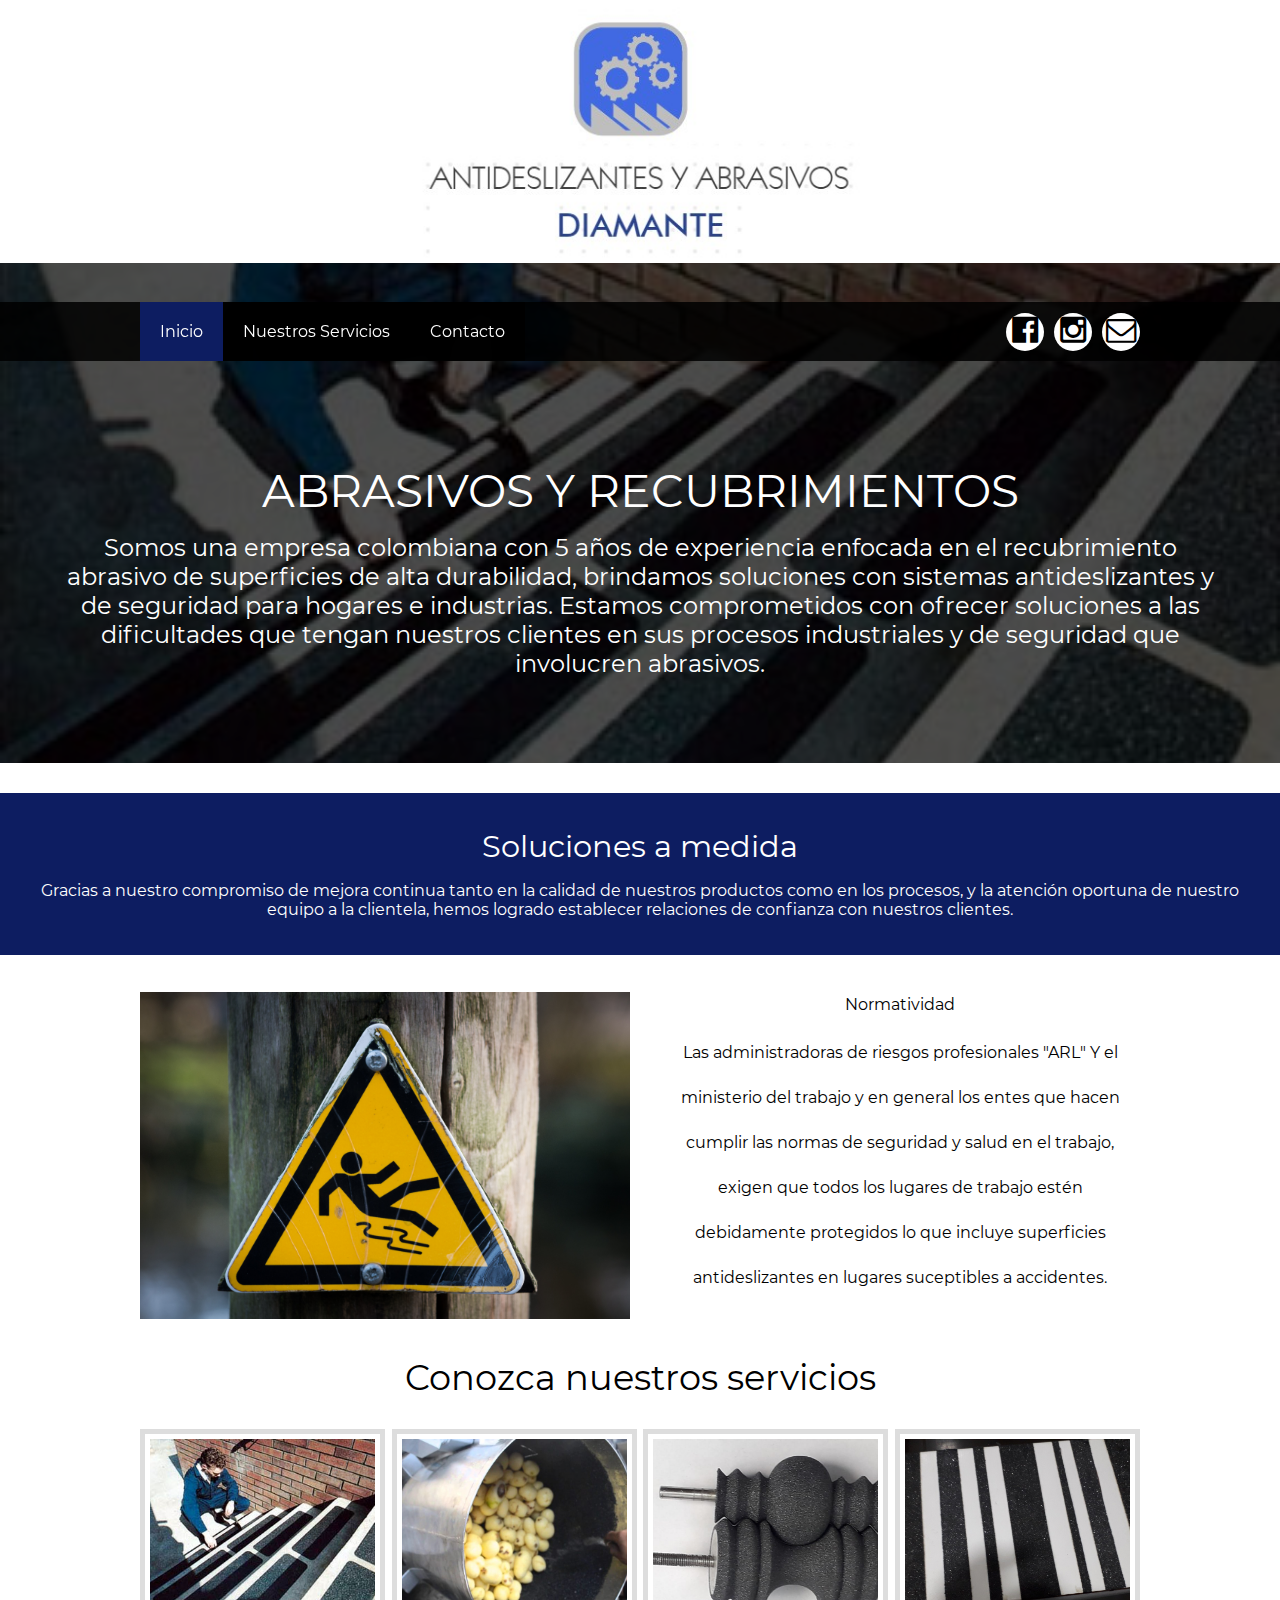
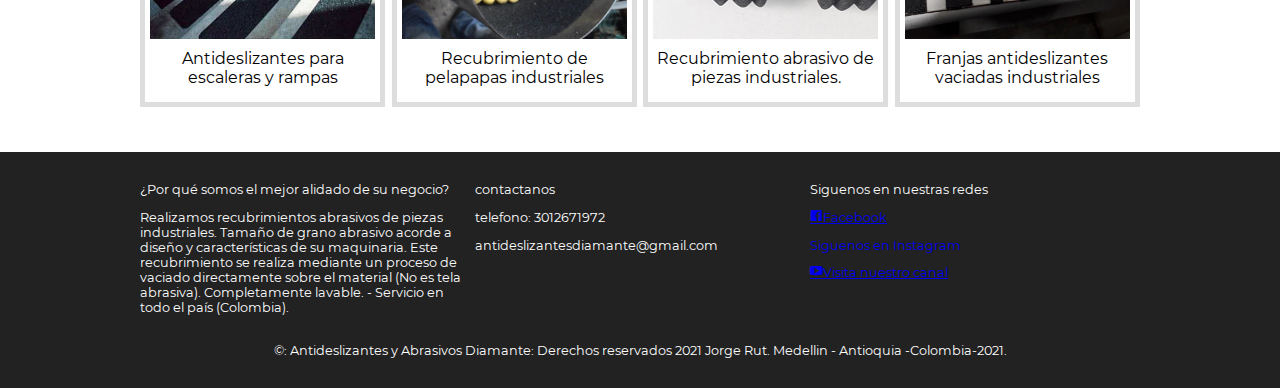
<file: index.html>
<!DOCTYPE html>
<html lang="es">
<head>
    <meta charset="UTF-8">
    <meta name="viewport" content="width=device-width, user-scalable=yes,  initial-scale=1.0, maximun-scale=3.0, minimum-escale=1.0 ">
    <title>Antideslizantes y abrasivos diamante</title>
    <link rel="stylesheet" href="estilo.css"/>
    <link rel="stylesheet" href="fonts.css">
</head>
<body>
    <img src="img/ANTIDESLIZANTES DIAMANTE LOGO.jpg" alt="" class="logo_1">
    <header class="main-header">
        <div class="container container--flex">
            <div class="logo-container column column--50">
                <h1 class="logo"></h1>
            </div>
            <div class="main-header__contactInfo column column--50">
                <p class="main-header__contactInfo__phone">
                    <!-- <span class="icon-phone">313718204 - Medellin - Antioquia - Colombia</span> -->
                </p>

                <p class="main-header__contactInfo__address">
                    <!-- <span class="icon-location">Medellin - Antioquia - Colombia</span> -->
                    
                </p>

            </div>
        </div>
    </header>
    <nav class="main-nav">
        <div class="container container--flex">
        <span class="icon-menu" id ="btnMenu"></span>
            <ul class="menu" id="menu">
                <li class="menu__item"><a href="index.html" class="menu__link menu__link--select">Inicio</a></li>
                <li class="menu__item"><a href="galeria.html" class="menu__link">Nuestros Servicios</a></li>
                <li class="menu__item"><a href="contacto.html" class="menu__link">Contacto</a></li>
            </ul>
            <div class="social-icon">
                <a href="https://www.facebook.com/antideslizantes.diamante.9" class="social-icon__link"><span class="icon-facebook"></span></a>
                <a href="https://www.instagram.com/antideslizantesdiamante21/" class="social-icon__link" class="social-icon__link"><span class="icon-instagram"></span></a>
                <a href="contacto.html" class="social-icon__link"><span class="icon-mail"></span></a>
            </div> 
        </div>
    </nav>

    <section class="banner">
        <img src="img/image_3.jpg" alt="" class="banner__img">
        
        <div class="banner__content"><h2 class="main__title">ABRASIVOS Y RECUBRIMIENTOS</h2>
            Somos una empresa colombiana con 5 años de experiencia enfocada en 
            el recubrimiento abrasivo de superficies de alta durabilidad, 
            brindamos soluciones con sistemas antideslizantes y de seguridad para hogares e industrias. 
             Estamos comprometidos con ofrecer soluciones a las dificultades 
              que tengan nuestros clientes en sus procesos industriales y de seguridad que involucren abrasivos.</div>
    </section>

    <main class="main">
        <section class="group group--color">
            <div class="container">
                <h2 class="main__title">Soluciones a medida</h2>
                <p class="main__txt">Gracias a nuestro compromiso de mejora continua tanto en la calidad de nuestros productos como en los procesos, y la atención oportuna de nuestro equipo a la clientela, hemos logrado establecer relaciones de confianza con nuestros clientes.</p>
            </div>
        </section>
        <section class="group main__about__description">
            <div class="container container--flex">
                <div class="column column--50">
                    <img src="img/image_2.jpg" alt="" >
                </div>
                <div class="column column--50">
                    <b></b><h3 class="column__title"> Normatividad</h3></b> 
                    <p class="column__txt">Las administradoras de riesgos profesionales "ARL" Y el ministerio del trabajo
                        y en general los entes que hacen cumplir las normas de seguridad y salud en el trabajo, exigen 
                        que todos los lugares de trabajo estén debidamente protegidos lo que incluye superficies antideslizantes
                        en lugares suceptibles a accidentes.
                    </p>
                    <!-- <a href="" class="btn btn--contact">Contacto</a> -->
                </div>
        </section>
        <section class="group today-especial">
            <h2 class="group__title"> <b> Conozca nuestros servicios</b></h2>
            
            <div class="container container--flex">
                <div class="column column--50-25">
                    <a href="galeria.html"><img src="img/image_3.jpg" alt="" class="today-especial__img"></a>
                    <div class="today-especial__title">Antideslizantes para escaleras y rampas</div>
                    <!-- <div class="today-especial__price">15.000 $ x 500g</div> -->
                </div>
                <div class="column column--50-25">
                    <a href="galeria.html"><img src="img/peladora-patatas-1024x576.jpg" alt="" class="today-especial__img"></a>
                    <div class="today-especial__title">Recubrimiento de pelapapas industriales</div>
                    <!-- <div class="today-especial__price">9.000 $ x 500g</div> -->
                </div>
                <div class="column column--50-25">
                    <a href="galeria.html"><img src="img/image_10.jpg" alt="" class="today-especial__img"></a>
                    <div class="today-especial__title">Recubrimiento abrasivo de piezas industriales.

                      
                        </div>
                    <!-- <div class="today-especial__price">9.000 $ x 500g</div> -->
                </div>
                <div class="column column--50-25">
                    <a href="verduras.html"> <img src="img/IMAGE_8.jpg" alt="" class="today-especial__img"></a>
                    <div class="today-especial__title">Franjas antideslizantes vaciadas industriales </div>
                    
                    <!-- <div class="today-especial__price">9.000 $ x 500g</div> -->
                </div>
            </div>
        </section>

    </main>

    <footer class="main-footer">
        <div class="container container--flex">
            <div class="column column--33">
                <h2 class="column__title">¿Por qué somos el mejor alidado de su negocio?</h2>
                <p class="column__txt">Realizamos recubrimientos abrasivos de piezas industriales. Tamaño de grano abrasivo acorde a diseño y características de su maquinaria. Este recubrimiento se realiza mediante un proceso de vaciado directamente sobre el material (No es tela abrasiva). Completamente lavable.
                    - Servicio en todo el país (Colombia).
                    </p>
            </div>
            <div class="column column--33">
                <h2 class="column__title">contactanos</h2>
                <!-- <p class="column__txt">Direccion Cl 65GD CALLE 15 Medellin</p> -->
                <p class="column__txt">telefono: 3012671972 </p>
                <p class="column__txt">antideslizantesdiamante@gmail.com</p>
            </div>
            
            <div class="column column--33">
                <h2 class="column__title">Siguenos en nuestras redes</h2>
                <p class="column__txt"><a href="https://www.facebook.com/antideslizantes.diamante.9" class="icon-facebook">Facebook</a></p>
                <p class="column__txt"><a href="https://www.instagram.com/antideslizantesdiamante21/" class="social-icon__link" class="icon-instagram">Siguenos en Instagram</a></p>
                <p class="column__txt"><a href="contacto.html" class="icon-youtube">Visita nuestro canal</a></p>
            </div>
            <p class="copy">&copy;: Antideslizantes y Abrasivos Diamante: Derechos reservados 2021 Jorge Rut.   
                Medellin - Antioquia -Colombia-2021.</p>
        </div>
    </footer>

    <script src="menu.js"></script>

</body>
</html>
</file>
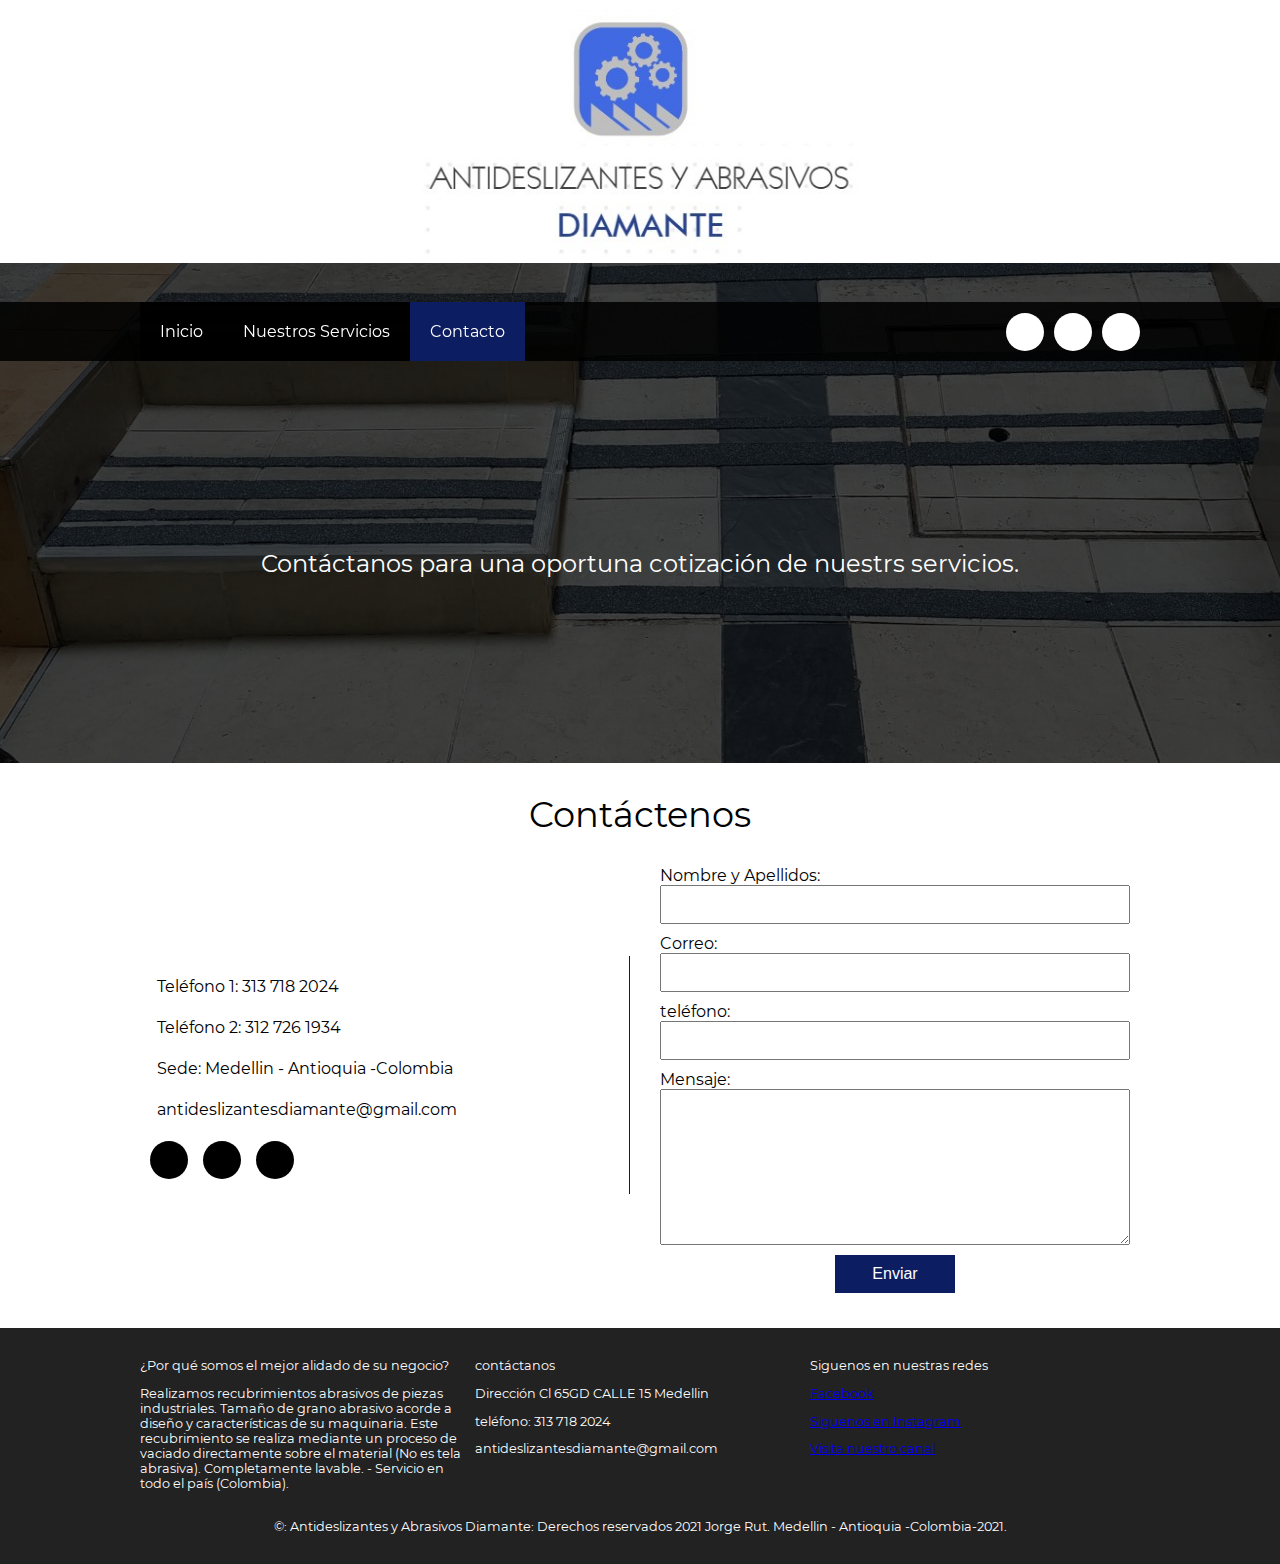
<file: contacto.html>
<!DOCTYPE html>
<html lang="es">
<head>
    <meta charset="UTF-8">
    <meta name="viewport" content="width=device-width, user-scalable=yes,  initial-scale=1.0, maximun-scale=3.0, minimum-escale=1.0 ">
    <title>Contacto</title>
    <link rel="stylesheet" href="estilo.css"/>
    <link rel="stylesheet" href="contacto.css"/>
    <link href="https://file.myfontastic.com/taGJMJyiQjimm99ouUcThk/icons.css" rel="stylesheet">
</head>
<body>
    <img src="img/ANTIDESLIZANTES DIAMANTE LOGO.jpg" alt="" class="logo_1">
    <header class="main-header">
        <div class="container container--flex">
            <div class="logo-container column column--50">
             
            </div>
            <div class="main-header__contactInfo column column--50">
                <p class="main-header__contactInfo__phone">
                    <!-- <span class="icon-phone">3137182024 - 3127261934</span> -->
                </p>

                <p class="main-header__contactInfo__address">
                    <!-- <span class="icon-location">Medellín - Antioquia -  Colombia</span> -->
                    
                </p>

            </div>
        </div>
    </header>
    <nav class="main-nav">
        <div class="container container--flex">
            <span class="icon-menu" id ="btnMenu"></span>
            <ul class="menu" id="menu">
                <li class="menu__item"><a href="index.html" class="menu__link ">Inicio</a></li>
            
                <li class="menu__item"><a href="galeria.html" class="menu__link ">Nuestros Servicios</a></li>
                <li class="menu__item"><a href="contacto.html" class="menu__link menu__link--select">Contacto</a></li>
            </ul>
            <div class="social-icon">
                <a href="https://www.facebook.com/profile.php?id=100057659880360&sk=photos" class="social-icon__link"><span class="icon-facebook"></span></a>
                <a href="https://www.instagram.com/sierramaestragourmet/?hl=es-la" class="social-icon__link"><span class="icon-instagram"></span></a>
                <a href="contacto.html" class="social-icon__link"><span class="icon-mail"></span></a>
            </div> 
        </div>
    </nav>

    <section class="banner">
        <img src="img/image_1.jpg" alt="" class="banner__img">
        <div class="banner__content">Contáctanos para una oportuna cotización de nuestrs servicios.</div>
    </section>
<!-- :::::::::::::::::::::::::::::::::::::::::::::::::::::::::::: -->
    <main class="main">
        <section class="group contact">
            <h2 class="group__title">Contáctenos</h2>
            <div class="container container--flex">
                <div class="contact-information column column--50">
                  
                    <!-- <p class="column__txt">En sierra maestra siempre puede contar para lograr la máxima calidad y presentación en sus preparaciones. Contamos con un equipo listo para hacerle llegar sus insumos siempre frescos como recién cosechados.</p> -->
                    <p class="column__txt"><span class="icon-phone"></span>Teléfono 1: 313 718 2024</p>
                    <p class="column__txt"><span class="icon-phone"></span>Teléfono 2: 312 726 1934</p>
                    <p class="column__txt"><span class="icon-location"></span>Sede: Medellin - Antioquia -Colombia</p>
                    <p class="column__txt"><span class="icon-mail"></span>antideslizantesdiamante@gmail.com</p>
                    <div class="social-icon">
                        <a href="https://www.facebook.com/antideslizantes.diamante.9" class="social-icon__link"><span class="icon-facebook"></span></a>
                        <a href="https://www.instagram.com/antideslizantesdiamante21/" class="social-icon__link"><span class="icon-instagram"></span></a>
                        <a href="contacto.html" class="social-icon__link"><span class="icon-mail"></span></a>
                    </div> 
                </div>
                <form action="enviar.php" method="post" class="formulario column column--50">

                    <label for="" class="formulario__label">Nombre y Apellidos:</label>
                    <input type="text" class="input formulario__input--txt" name="nombre">
                    
                    <label for="" class="formulario__label">Correo:</label>
                    <input type="text" class="input formulario__input--txt" name="Email">
                    
                    <label for="" class="formulario__label">teléfono:</label>
                    <input type="text" class="input formulario__input--txt" name="Telefono">
                    
                    <label for="" class="formulario__label">Mensaje:</label>
                    <textarea name="Mensaje" id="" cols="30" rows="10" class="formulario__textarea">

                    </textarea>
                    <input type="submit" class="btn formulario__btn" value="Enviar">
                </form>
            </div>
        </section>
        
    </main>
<!-- ............................................................. -->
    <footer class="main-footer">
        <div class="container container--flex">
            <div class="column column--33">
                <h2 class="column__title">¿Por qué somos el mejor alidado de su negocio?</h2>
                <p class="column__txt">Realizamos recubrimientos abrasivos de piezas industriales. Tamaño de grano abrasivo acorde a diseño y características de su maquinaria. Este recubrimiento se realiza mediante un proceso de vaciado directamente sobre el material (No es tela abrasiva). Completamente lavable.
                    - Servicio en todo el país (Colombia).
                    </p>
            </div>
            <div class="column column--33">
                <h2 class="column__title">contáctanos</h2>
                <p class="column__txt">Dirección Cl 65GD CALLE 15 Medellin</p>
                <p class="column__txt">teléfono: 313 718 2024 </p>
                <p class="column__txt">antideslizantesdiamante@gmail.com</p>
            </div>
            
            <div class="column column--33">
                <h2 class="column__title">Siguenos en nuestras redes</h2>
                <p class="column__txt"><a href="https://www.facebook.com/profile.php?id=100057659880360&sk=about_contact_and_basic_info" class="icon-facebook">Facebook</a></p>
                <p class="column__txt"><a href="https://www.instagram.com/sierramaestragourmet/?hl=es-la" class="icon-instagram">Siguenos en Instagram</a></p>
                <p class="column__txt"><a href="https://www.youtube.com/watch?v=1-3SSkSNjnU" class="icon-youtube">Visita nuestro canal</a></p>
            </div>
            <p class="copy">&copy;: Antideslizantes y Abrasivos Diamante: Derechos reservados 2021 Jorge Rut.   
                Medellin - Antioquia -Colombia-2021.</p>
        </div>
    </footer>

    <script src="menu.js"></script>

</body>
</html>
</file>
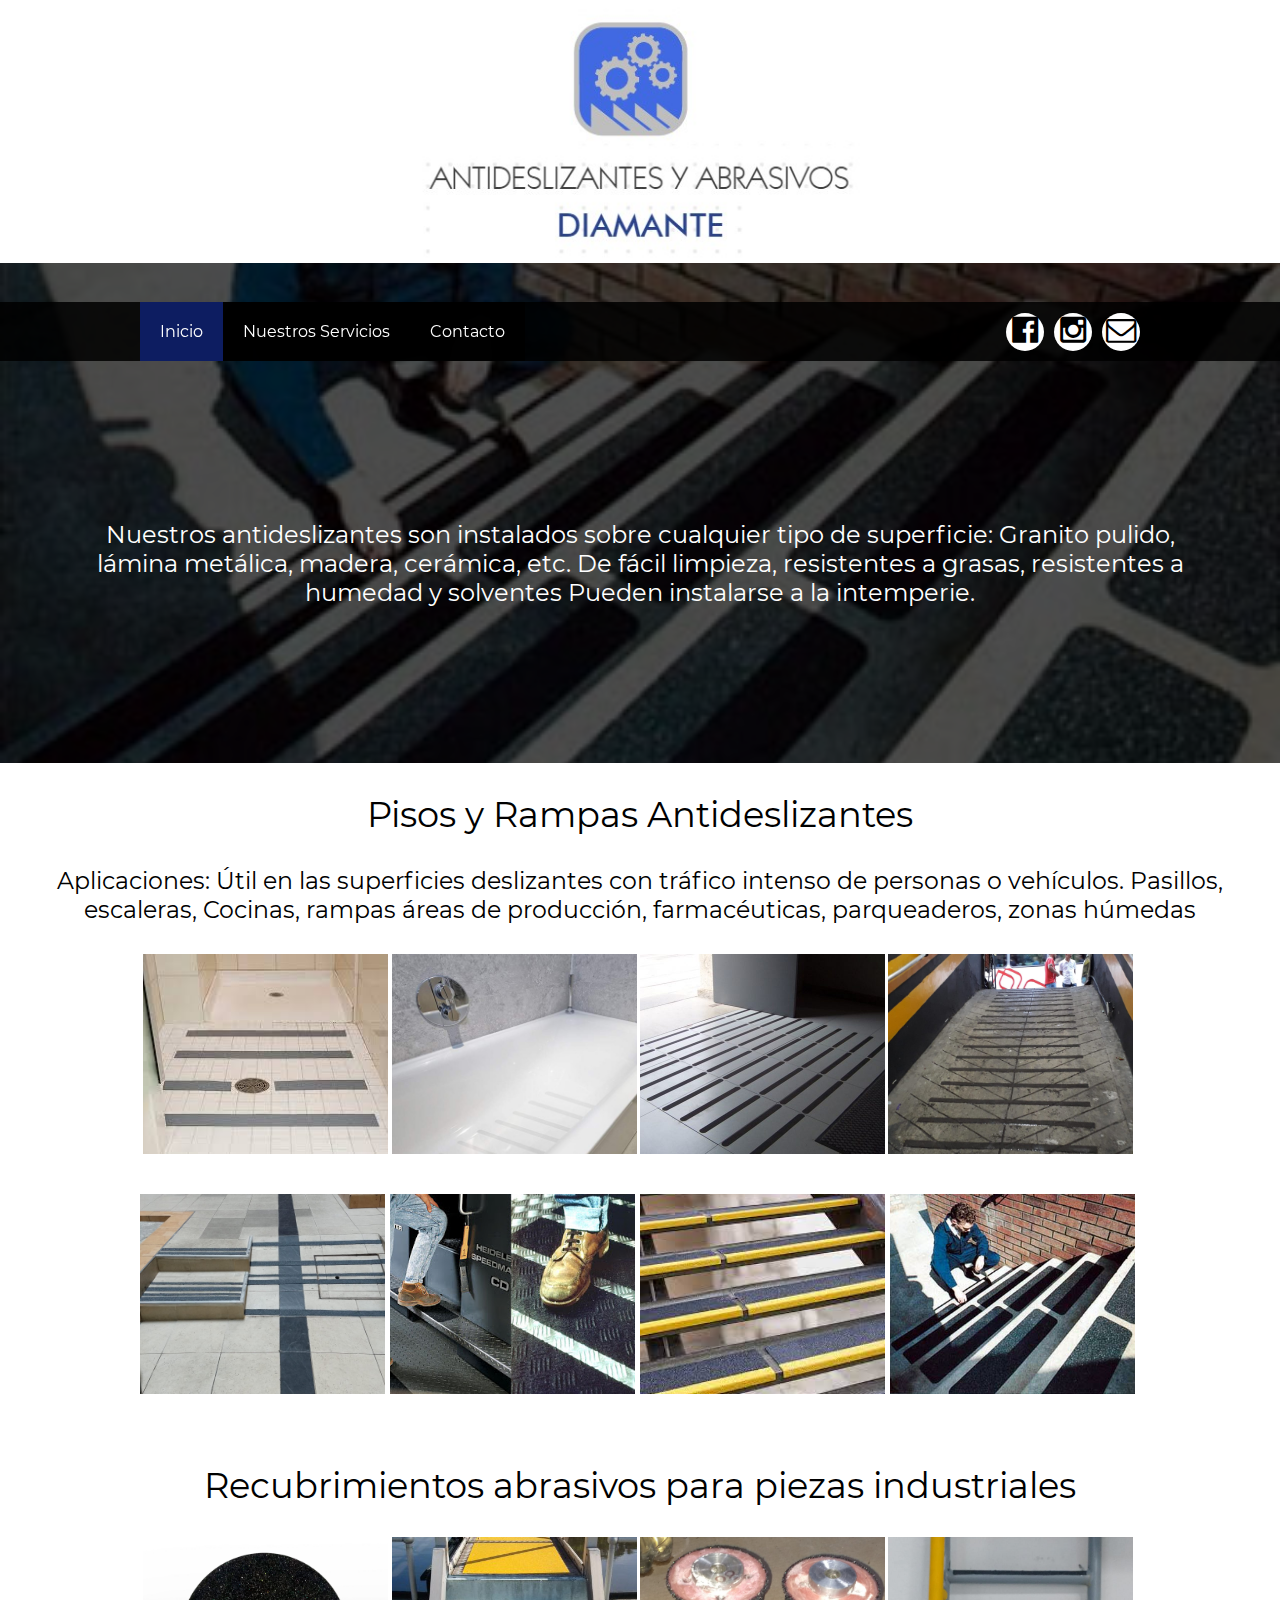
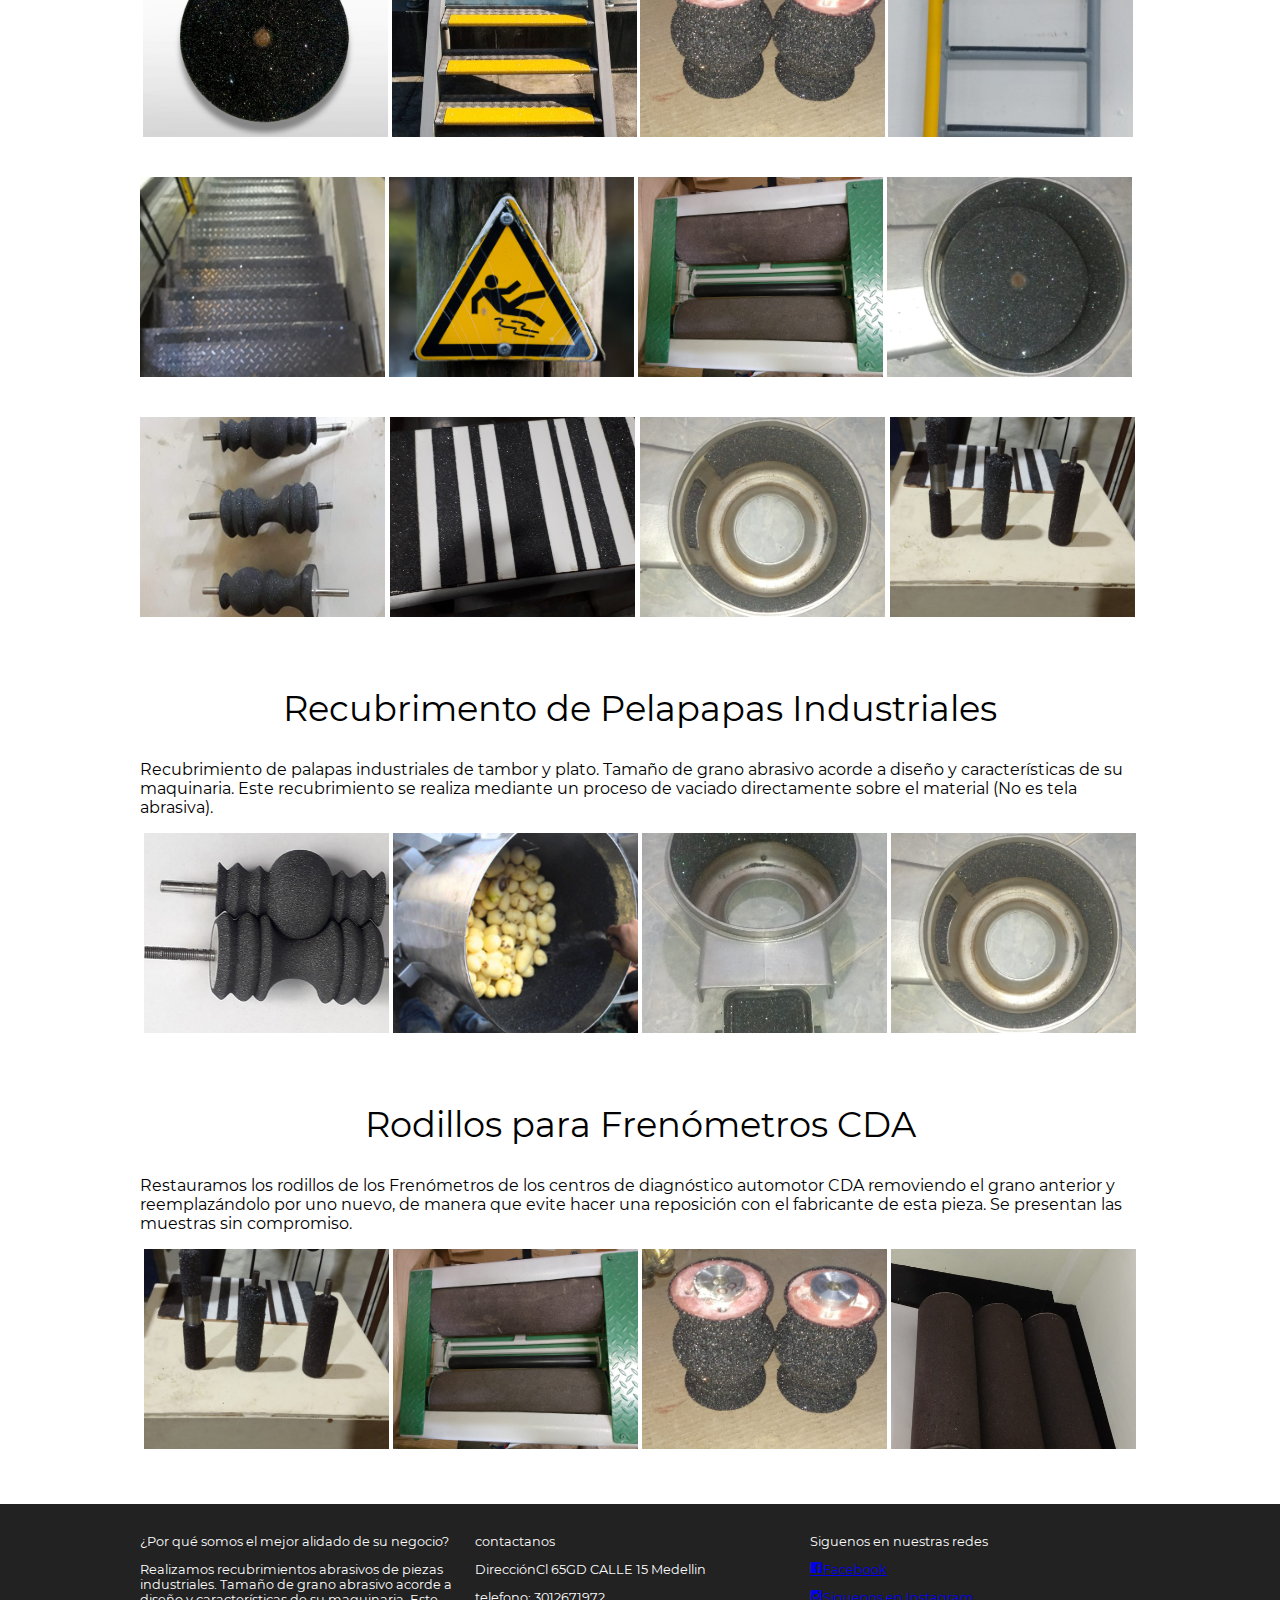
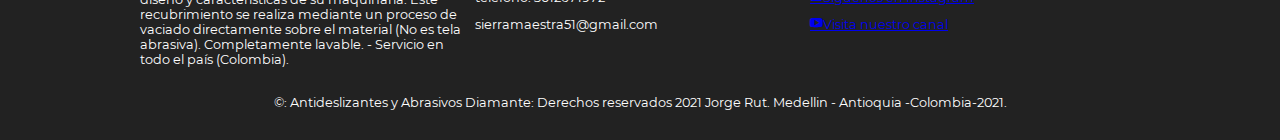
<file: galeria.html>
<!DOCTYPE html>
<html lang="es">
<head>
    <meta charset="UTF-8">
    <meta name="viewport" content="width=device-width, user-scalable=yes,  initial-scale=1.0, maximun-scale=3.0, minimum-escale=1.0 ">
    <title>Antideslizantes y abrasivos diamante</title>
    <link rel="stylesheet" href="estilo.css"/>
    <link rel="stylesheet" href="fonts.css">
</head>
<body>
    <img src="img/ANTIDESLIZANTES DIAMANTE LOGO.jpg" alt="" class="logo_1">
    <header class="main-header">
        <div class="container container--flex">
            <div class="logo-container column column--50">
                <h1 class="logo"></h1>
            </div>
            <div class="main-header__contactInfo column column--50">
                <p class="main-header__contactInfo__phone">
                    <!-- <span class="icon-phone">313718204 - Medellin - Antioquia - Colombia</span> -->
                </p>

                <p class="main-header__contactInfo__address">
                    <!-- <span class="icon-location">Medellin - Antioquia - Colombia</span> -->
                    
                </p>

            </div>
        </div>
    </header>
    <nav class="main-nav">
        <div class="container container--flex">
        <span class="icon-menu" id ="btnMenu"></span>
            <ul class="menu" id="menu">
                <li class="menu__item"><a href="index.html" class="menu__link menu__link--select">Inicio</a></li>
                <li class="menu__item"><a href="galeria.html" class="menu__link">Nuestros Servicios</a></li>
                <li class="menu__item"><a href="contacto.html" class="menu__link">Contacto</a></li>
            </ul>
            <div class="social-icon">
                <a href="https://www.facebook.com/antideslizantes.diamante.9" class="social-icon__link"><span class="icon-facebook"></span></a>
                <a href="https://www.instagram.com/antideslizantesdiamante21/" class="social-icon__link" class="social-icon__link"><span class="icon-instagram"></span></a>
                <a href="contacto.html" class="social-icon__link"><span class="icon-mail"></span></a>
            </div> 
        </div>
    </nav>

    <section class="banner">
        <img src="img/image_3.jpg" alt="" class="banner__img">
        
        <div class="banner__content">
            Nuestros antideslizantes son instalados sobre cualquier tipo de superficie: Granito pulido, lámina metálica, madera, cerámica, etc. De fácil limpieza, resistentes a grasas, 
            resistentes a humedad y solventes Pueden instalarse a la intemperie.</div>
    </section>

    <main class="main">
        <div class="group gallery">
            <h2 class="group__title">Pisos y Rampas Antideslizantes</h2>
            <H6><p class="group__title" >Aplicaciones: Útil en las superficies deslizantes con tráfico intenso de personas o vehículos. 
                Pasillos, escaleras, Cocinas, rampas áreas de producción, farmacéuticas, parqueaderos, 
                zonas húmedas </p></H6>
            
            <div class="container container--flex">
                <p><div class="column column--50-25">
                    <img src="img/baño.jpg" alt="" class="today-especial__img">
                    <div class="today-especial__title"> </div>
                    <div class="today-especial__price"> </div>
                </div>
                <div class="column column--50-25">
                    <img src="img/baño2.jpg" alt="" class="today-especial__img">
                    <div class="today-especial__title"></div>
                    <div class="today-especial__price"> </div>
                </div>
                <div class="column column--50-25">
                    <img src="img/RAMP.jpg" alt="" class="today-especial__img">
                    <div class="today-especial__title"> </div>
                    <div class="today-especial__price"></div>
                </div>
                <div class="column column--50-25">
                    <img src="img/ram.jpg" alt="" class="today-especial__img">
                    <div class="today-especial__title"></div>
                    <div class="today-especial__price"></div>
                </div></p>
                

                <p><div class="column column--50-25">
                    <img src="img/image_1.jpg" alt="" class="today-especial__img">
                    <div class="today-especial__title"></div>
                    <div class="today-especial__price"></div>
                </div>
                <div class="column column--50-25">
                    <img src="img/unnamed.jpg" alt="" class="today-especial__img">
                    <div class="today-especial__title"></div>
                    <div class="today-especial__price"></div>
                </div>
                <div class="column column--50-25">
                    <img src="img/images.jpg" alt="" class="today-especial__img">
                    <div class="today-especial__title"></div>
                    <div class="today-especial__price"></div>
                </div>
                <div class="column column--50-25">
                    <img src="img/image_3.jpg" alt="" class="today-especial__img">
                    <div class="today-especial__title"></div>
                    <div class="today-especial__price"></div>
                </div></p>


                
            </div>

            <div class="group gallery">
                <h2 class="group__title">Recubrimientos abrasivos para piezas industriales</h2>
                
                <div class="container container--flex">
                    <p><div class="column column--50-25">
                        <img src="img/1.jpg" alt="" class="today-especial__img">
                        <div class="today-especial__title"></div>
                        <div class="today-especial__price"></div>
                    </div>
                    <div class="column column--50-25">
                        <img src="img/Antideslizantes-vigil.jpg" alt="" class="today-especial__img">
                        <div class="today-especial__title"></div>
                        <div class="today-especial__price"></div>
                    </div>
                    <div class="column column--50-25">
                        <img src="img/rodoss.jpg" alt="" class="today-especial__img">
                        <div class="today-especial__title"></div>
                        <div class="today-especial__price"></div>
                    </div>
                    <div class="column column--50-25">
                        <img src="img/escal.jpg" alt="" class="today-especial__img">
                        <div class="today-especial__title"></div>
                        <div class="today-especial__price"></div>
                    </div></p>
                    
    
                    <p><div class="column column--50-25">
                        <img src="img/escale.jpg" alt="" class="today-especial__img">
                        <div class="today-especial__title"></div>
                        <div class="today-especial__price"></div>
                    </div>
                    <div class="column column--50-25">
                        <img src="img/image_2.jpg" alt="" class="today-especial__img">
                        <div class="today-especial__title"></div>
                        <div class="today-especial__price"></div>
                    </div>
                    <div class="column column--50-25">
                        <img src="img/image_4.jpg" alt="" class="today-especial__img">
                        <div class="today-especial__title"></div>
                        <div class="today-especial__price"></div>
                    </div>
                    <div class="column column--50-25">
                        <img src="img/image_6.jpg" alt="" class="today-especial__img">
                        <div class="today-especial__title"></div>
                        <div class="today-especial__price"></div>
                    </div></p>


                    <p><div class="column column--50-25">
                        <img src="img/image_7.jpg" alt="" class="today-especial__img">
                        <div class="today-especial__title"></div>
                        <div class="today-especial__price"></div>
                    </div>
                    <div class="column column--50-25">
                        <img src="img/IMAGE_8.jpg" alt="" class="today-especial__img">
                        <div class="today-especial__title"></div>
                        <div class="today-especial__price"></div>
                    </div>
                    <div class="column column--50-25">
                        <img src="img/pepella.jpg" alt="" class="today-especial__img">
                        <div class="today-especial__title"></div>
                        <div class="today-especial__price"></div>
                    </div>
                    <div class="column column--50-25">
                        <img src="img/rodo.jpg" alt="" class="today-especial__img">
                        <div class="today-especial__title"></div>
                        <div class="today-especial__price"></div>
                    </div></p>

                    <div class="group gallery">
                        <h2 class="group__title">Recubrimento de Pelapapas Industriales</h2>
                        <p> Recubrimiento de palapas industriales de tambor y plato. 
                            Tamaño de grano abrasivo acorde a diseño y características de su maquinaria. 
                            Este recubrimiento se realiza mediante 
                            un proceso de vaciado directamente sobre el material (No es tela abrasiva).</p>
                        
                        <div class="container container--flex">
                            <p><div class="column column--50-25">
                                <img src="img/image_10.jpg" alt="" class="today-especial__img">
                                <div class="today-especial__title"></div>
                                <div class="today-especial__price"></div>
                            </div>
                            <div class="column column--50-25">
                                <img src="img/peladora-patatas-1024x576.jpg" alt="" class="today-especial__img">
                                <div class="today-especial__title"></div>
                                <div class="today-especial__price"></div>
                            </div>
                            <div class="column column--50-25">
                                <img src="img/pelapapa.jpg" alt="" class="today-especial__img">
                                <div class="today-especial__title"></div>
                                <div class="today-especial__price"></div>
                            </div>
                            <div class="column column--50-25">
                                <img src="img/pepella.jpg" alt="" class="today-especial__img">
                                <div class="today-especial__title"></div>
                                <div class="today-especial__price"></div>
                            </div></p>
                              <div class="group gallery">
                                  
                <h2 class="group__title">Rodillos para Frenómetros CDA</h2>
               <P> Restauramos los rodillos de los Frenómetros 
                    de los centros de diagnóstico automotor CDA removiendo el grano anterior y reemplazándolo por uno nuevo, de manera que evite hacer una reposición con el fabricante de esta pieza. 
                   Se presentan las muestras sin compromiso.</P>

                <div class="container container--flex">
                    <p><div class="column column--50-25">
                        <img src="img/rodo.jpg" alt="" class="today-especial__img">
                        <div class="today-especial__title"></div>
                        <div class="today-especial__price"></div>
                    </div>
                    <div class="column column--50-25">
                        <img src="img/rodo2.jpg" alt="" class="today-especial__img">
                        <div class="today-especial__title"></div>
                        <div class="today-especial__price"></div>
                    </div>
                    <div class="column column--50-25">
                        <img src="img/rodoss.jpg" alt="" class="today-especial__img">
                        <div class="today-especial__title"></div>
                        <div class="today-especial__price"></div>
                    </div>
                    <div class="column column--50-25">
                        <img src="img/2.jpg" alt="" class="today-especial__img">
                        <div class="today-especial__title"></div>
                        <div class="today-especial__price"></div>
                    </div></p>
                    

                    
                    
                </div>
                
        </div>
        

    </main>

    <footer class="main-footer">
        <div class="container container--flex">
            <div class="column column--33">
                <h2 class="column__title">¿Por qué somos el mejor alidado de su negocio?</h2>
                <p class="column__txt">Realizamos recubrimientos abrasivos de piezas industriales. Tamaño de grano abrasivo acorde a diseño y características de su maquinaria. Este recubrimiento se realiza mediante un proceso de vaciado directamente sobre el material (No es tela abrasiva). Completamente lavable.
                    - Servicio en todo el país (Colombia).
                    </p>
            </div>
            <div class="column column--33">
                <h2 class="column__title">contactanos</h2>
                <p class="column__txt">DirecciónCl 65GD CALLE 15 Medellin</p>
                <p class="column__txt">telefono: 3012671972 </p>
                <p class="column__txt">sierramaestra51@gmail.com</p>
            </div>
            
            <div class="column column--33">
                <h2 class="column__title">Siguenos en nuestras redes</h2>
                <p class="column__txt"><a href="https://www.facebook.com/profile.php?id=100057659880360&sk=about_contact_and_basic_info" class="icon-facebook">Facebook</a></p>
                <p class="column__txt"><a href="https://www.instagram.com/sierramaestragourmet/?hl=es-la" class="icon-instagram">Siguenos en Instagram</a></p>
                <p class="column__txt"><a href="contacto.html" class="icon-youtube">Visita nuestro canal</a></p>
            </div>
            <p class="copy">&copy;: Antideslizantes y Abrasivos Diamante: Derechos reservados 2021 Jorge Rut.   
                Medellin - Antioquia -Colombia-2021.</p>
        </div>
    </footer>

    <script src="menu.js"></script>

</body>
</html>
</file>
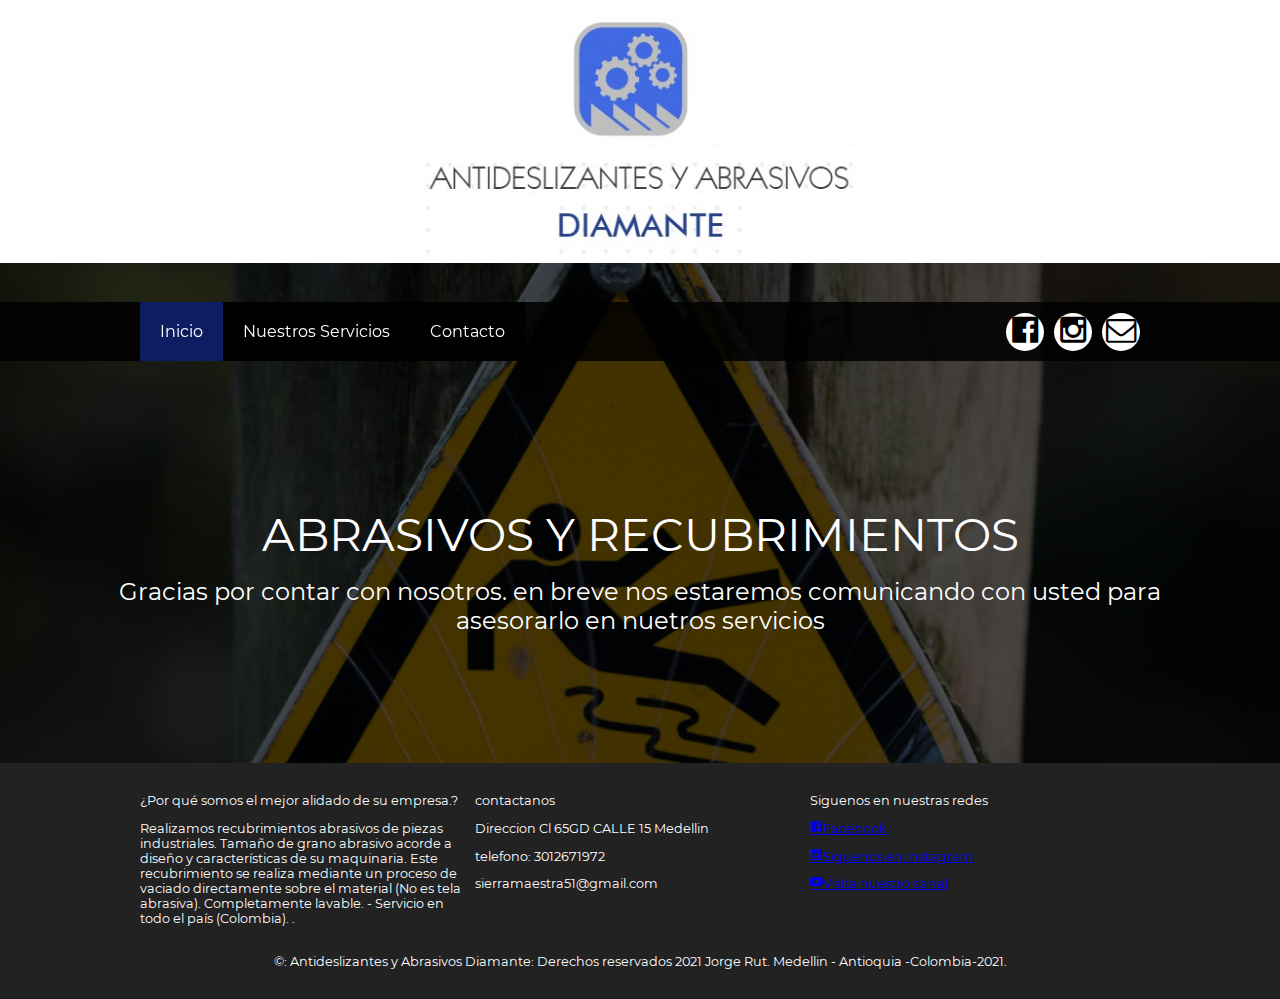
<file: gracias.html>
<!DOCTYPE html>
<html lang="es">
<head>
    <meta charset="UTF-8">
    <meta name="viewport" content="width=device-width, user-scalable=yes,  initial-scale=1.0, maximun-scale=3.0, minimum-escale=1.0 ">
    <title>Antideslizantes y abrasivos diamante</title>
    <link rel="stylesheet" href="estilo.css"/>
    <link rel="stylesheet" href="fonts.css">
</head>
<body>
    <img src="img/ANTIDESLIZANTES DIAMANTE LOGO.jpg" alt="" class="logo_1">
    <header class="main-header">
        <div class="container container--flex">
            <div class="logo-container column column--50">
                <h1 class="logo"></h1>
            </div>
            <div class="main-header__contactInfo column column--50">
                <p class="main-header__contactInfo__phone">
                    <!-- <span class="icon-phone">313718204 - Medellin - Antioquia - Colombia</span> -->
                </p>

                <p class="main-header__contactInfo__address">
                    <!-- <span class="icon-location">Medellin - Antioquia - Colombia</span> -->
                    
                </p>

            </div>
        </div>
    </header>
    <nav class="main-nav">
        <div class="container container--flex">
        <span class="icon-menu" id ="btnMenu"></span>
            <ul class="menu" id="menu">
                <li class="menu__item"><a href="index.html" class="menu__link menu__link--select">Inicio</a></li>
                <li class="menu__item"><a href="galeria.html" class="menu__link">Nuestros Servicios</a></li>
                <li class="menu__item"><a href="contacto.html" class="menu__link">Contacto</a></li>
            </ul>
            <div class="social-icon">
                <a href="https://www.facebook.com/antideslizantes.diamante.9" class="social-icon__link"><span class="icon-facebook"></span></a>
                <a href="https://www.instagram.com/antideslizantesdiamante21/" class="social-icon__link" class="social-icon__link"><span class="icon-instagram"></span></a>
                <a href="contacto.html" class="social-icon__link"><span class="icon-mail"></span></a>
            </div> 
        </div>
    </nav>

    <section class="banner">
        <img src="img/image_2.jpg" alt="" class="banner__img">
        
        <div class="banner__content"><h2 class="main__title">ABRASIVOS Y RECUBRIMIENTOS</h2>
            Gracias por contar con nosotros. en breve nos estaremos 
            comunicando con usted para asesorarlo en nuetros servicios</div>
    </section>

    <footer class="main-footer">
        <div class="container container--flex">
            <div class="column column--33">
                <h2 class="column__title">¿Por qué somos el mejor alidado de su empresa.?</h2>
                <p class="column__txt">Realizamos recubrimientos abrasivos de piezas industriales. Tamaño de grano abrasivo acorde a diseño y características de su maquinaria. Este recubrimiento se realiza mediante un proceso de vaciado directamente sobre el material (No es tela abrasiva). Completamente lavable.
                    - Servicio en todo el país (Colombia).
                    .</p>
            </div>
            <div class="column column--33">
                <h2 class="column__title">contactanos</h2>
                <p class="column__txt">Direccion Cl 65GD CALLE 15 Medellin</p>
                <p class="column__txt">telefono: 3012671972 </p>
                <p class="column__txt">sierramaestra51@gmail.com</p>
            </div>
            
            <div class="column column--33">
                <h2 class="column__title">Siguenos en nuestras redes</h2>
                <p class="column__txt"><a href="https://www.facebook.com/profile.php?id=100057659880360&sk=about_contact_and_basic_info" class="icon-facebook">Facebook</a></p>
                <p class="column__txt"><a href="https://www.instagram.com/sierramaestragourmet/?hl=es-la" class="icon-instagram">Siguenos en Instagram</a></p>
                <p class="column__txt"><a href="contacto.html" class="icon-youtube">Visita nuestro canal</a></p>
            </div>
            <p class="copy">&copy;: Antideslizantes y Abrasivos Diamante: Derechos reservados 2021 Jorge Rut.   
                Medellin - Antioquia -Colombia-2021.</p>
        </div>
    </footer>

    <script src="menu.js"></script>

</body>
</html>
</file>
<file: estilo.css>
@font-face {
    font-family: "Pacifico";
    src: url(fonts/Pacifico-Regular.ttf);
    

}

@font-face {
    font-family: "Montserrat";
    src: url(fonts/Montserrat-Regular.ttf);
}
@font-face {
    font-family: "Montserrat";
    font-weight: bold;
    src: url(fonts/Montserrat-Regular.ttf);
}

* {
   box-sizing: border-box;
}
body {
    font-family: 'Montserrat', sans-serif;
    margin: 0;
}

#tabla{
    margin: 100px auto;
    width: 450px;
    margin-top: auto;
}

table{

    background-color: white;
    text-align: left;
    border-collapse: collapse;
    width: 100%;
    font-family: 'Montserrat';
}

#tabla h1 {
    text-align: center;
    margin-top: 10px;
    font-family: 'Pacifico' ;
}

th, td{
    
    padding: 15px;
}

thead{

    background-color:#0d1d61;
    border-bottom:solid 2px ;
    color: white;
}

tr:nth-child(even){
    background-color: #ddd;
}

tr:hover td{
    background-color: #0d1d61;
    color: white;
}
/* ..............Estilos base........................ */
img {
    display: block;
    width: 100%;
    max-width: 100%;
}
h1, h2, h3, h4, h5, h6 {
    margin: 0;
    font-family: 'Montserrat', sans-serif;
}
.container {
    width: 100%;
    margin: auto;
}
.container--flex {
    display: flex;
    flex-wrap: wrap;
    justify-content: space-between;
    align-items: center;
}
.column {
    width: 100%;
}
/* ..........................Estilos header.............................. */
.main-header {
    width: 100%;
}
.logo {
    font-size: 2em;
    color: #101110;
    padding: 10px;
    font-family:'Montserrat';
    font-weight: 100;
}
.main-header__contactInfo__phone {
    background:   #0d1d61;
    color: white;
    margin: 0 auto;
    padding: 10px;
}
.main-header__contactInfo__address {
    padding: 10px;
    margin: 0;
   
}
.main-header [class*="icon-"]:before {
    position: relative;
    top: 2px;
    right: 5px;
}
/* ............Estilos Menu............................. */
.main-nav {
    width: 100%;
    position: relative;
    z-index: 2000;
    padding: 10px;
}
.icon-menu {
    display: block;
    color: white;
    border:  1px solid white;
    border-radius: 3px;
    width: 40px;
    height: 40px;
    line-height: 45px;
    text-align: center;
    cursor: pointer;
    font-size: 1.5em;

}

.social-icon {
    display: flex;
    justify-content: space-between;
}
.social-icon [class*="icon-"]{
    color: black;
    margin-left: 10px;
    display: flex;
    justify-content: center;
    align-items: center;
    font-size: 1.9em;
    width: 38px;
    height: 38px;
    background: white;
    border-radius: 50%;
}
.social-icon__link {
    text-decoration: none; 
}

.menu {
    
    position: absolute;
    top: 60px;
    left: 0;
    width: 100%;
    background: rgba(0,0,0,.85);
    padding: 0;
    margin: 0;
    list-style: none;
    text-align: center;
    height: 0;
    overflow: hidden;
    transition: height .3s linear;
}

.menu__link {
    display: block;
    padding: 15px;
    color: white;
    text-decoration: none;
}
.menu__link:hover {
    background:   #0d1d61;
}
.menu__link--select {
    background:    #0d1d61;

} 

.mostrar {
    height: 196px;
}

/* ........................estilos banner................ */

.banner {
    margin-top: -55px;
    position: relative;
}

.banner:before {
    content: '';
    position: absolute;
    width: 100%;
    height: 100%;
    background: rgba(0,0,0,0.7);
    z-index: 1000;
    top: 0;
}

.banner__img {
    width: 100%;
    height: 500px;
    object-fit: cover;
}

.banner__content {
    width: 90%;
    color: white;
    text-align: center;
    position: absolute;
    z-index: 1000;
    top: 70%;
    left: 50%;
    transform: translateX(-50%) translateY(-50%);
    font-size: 0.8em;
    font-weight: bold;
}

/* ...........................Estilos principales........... */

.group--color .container {

    background:  #0d1d61;
    color: white;
    padding: 10px;
    text-align: center;
    width: 100%;
}

.main__title {
    margin: 15px 0;
    font-size: 1.8em;
    font-family: 'Montserrat', sans-serif;
    font-weight:  100;

}

.column__title {
    font-size: 1.9em;
    text-align: center;
    font-family: 'Montserrat', sans-serif;

}

.main__about__description .column:nth-child(2) {
    padding: 10px;
    text-align: center;
}

.btn {
    display: block;
    text-align: center;
    text-decoration: none;
    width: 120px;
    background:  #0d1369;
    color: white;
    padding: 10px;
    margin: 10px auto;
    margin-left: 30px;
}

.group__title {
    font-family: 'Montserrat', sans-serif;
    text-align: center;
    font-weight: 100;
    font-size: 1.8em;
    margin: 30px;

}


.today-especial .column{
    margin-bottom: 30px;
    text-align: center;
}

.today-especial__img {
    margin: auto;
    max-width: 350px;
}

.today-especial__title {
    font-size: 1.4em;
    padding-top: 10px;
    padding-bottom: 10px;
    text-align: center;
}

.today-especial__price {
    font-size: 1.3em;
    color: #0d1d61;
    font-weight: bold;
    text-align: center;
    padding-bottom: 20px;
}

/* ...........................Estilos footer........... */
.main-footer {
    background: #222;
    color: white;
    padding: 10px;
    padding-top: 20px;
    padding-bottom: 20px;
    font-size: .8em;
    font-family:'Montserrat', sans-serif;
    
}

.main-footer h2 {
   
    font-family:'Montserrat', sans-serif;
    text-align: left;
    
}

.copy {
    text-align: center;
    margin: auto;
    margin-top: 15px;
}

.main-footer[class*="icon-"] {
    color: white;
    text-decoration: none;
 
}

.main-footer[class*="icon-"]:before {
    position: relative;
    top: 3px;
    right: 5px;
}

/* ..............Responsive................ */

@media screen and (min-width:550px) {

    #tabla{
        margin: 100px auto;
        width: 600px;
        margin-top: auto;
    }
    
    .logo {
        color: white;
    }
    .main-header__contactInfo {
        text-align: right;
    }

    .main-header__contactInfo__phone {
        background: none;
    
    }
    .main-header__contactInfo__address {
        color: white;
    }
    .main-footer .container--flex {
        align-items: flex-start;

    }
    .btn {
        display: block;
        text-align: center;
        text-decoration: none;
        width: 120px;
        background:  #0d1d61;
        color: white;
        padding: 10px;
        margin: 10px auto;
        align-items: center;
    }
   
    .main-nav {
        background: rgba(0,0,0,0.85);
    }

    .banner {
        margin-top: -130px;
        z-index: -1000;
    }
     
    .banner__img {
        height: 600px;

    }

    .banner__content {
        font-size: 1.9em;
    }

    .column--50 {
        width: 49%;
    }

    .column--50-25 {
        width: 49%;
    }

    .column--33 {
        width: 33%;
    }

    .main {
        padding-bottom:15px ;
    }

    .main__about__description .column:nth-child(2) {
        padding-left: 20px;
        font-size: .9em;  
    }

    .main__about__description .btn {
        margin: 0;
    }

   
    .today-especial .column {
        border: 5px solid #ddd;
        padding: 5px;
    }

    .today-especial__img {
        height: 200px;
        object-fit: cover;
    }


}

@media screen and (min-width:768px){

    #tabla{
        margin: 100px auto;
        width: 850px;
        margin-top: auto;
    }
    
    
    .main__title {
        font-size: 2.2em;
    }

    .main__about__description {
        margin-top: 30px;
    }

    .main__about__description .column--50:nth-child(2) {
        font-size: 1em;
    }

    .main__about__description .column--50:nth-child(2) .column__txt {
        line-height: 30px;
    }

    .column--50-25 {
        width: 24.5%;
    }

    .column__title {
        font-size: 1em;
    }

    .group__title {
        font-size: 2.2em;
    }

    .menu {
        position: static;
        display: flex;
        height: auto;
        width: auto;
    }

    .menu__link {
        padding: 20px;
    }

    .banner__content {
        top: 60%;
    }
    .banner__content {
        font-size: 1.5em;
    }
}

@media screen and (min-width:1024px) {

    #tabla{
        margin: 100px auto;
        width: 1000px;
        margin-top: auto;
    }

    .container{
        width: 1000px;
    }
    .logo {
        font-size: 2em;
        padding: 0;
    }

    .main-header__contactInfo__phone, 
    .main-header__contactInfo__address {
        padding-right: 0;
        font-size: 1.0em;
        text-align: right;
    }

    .main-nav {
        padding: 0;
    }

    .logo_1{
        margin: auto;
        max-width: 450px;
        align-items: left;
        
    }

    .banner__img{
        height: 500px;
        margin-top: 2em;
    }

    .banner__content {
        font-size: 1.5em;
    }

    .icon-menu {
        display: none;
    }

    .menu {
        position: sticky ;
        display: flex;
        height: auto;
        width: auto;
    }

    .menu__link {
        padding: 20px;
    }

    .banner__content {
        top: 60%;
    }
    
    .group--color .container{
        margin-top: 30px;
        margin-bottom: 30px;
        padding: 20px;
    }

    .main__title {
        font-size: 1.9em;
    }

    .main__about__description .column--50:nth-child(2) .column__txt {
        line-height: 45px;
    }

    .today-especial__title {
        font-size: 1.0em;
    }

    .today-especial__price {
        font-size: 1.0em;
    }

    .main-footer {
        padding-top: 30px;
        padding-bottom: 30px;
    }

    .btn--contact{
        align-items: center;
    }
   
}

@media screen and (min-width:1600px) {

    #tabla{
        margin: 1200px auto;
        width: 450px;
        margin-top: auto;
        
    }
    
    .container {
        width: 1400px;
    }

    .main__about__description .column:nth-child(1) img {
        width:100%;
        height: 350px;
        object-fit: cover;
    }

    .today-especial__img {
        height: 300px;
    }
    .banner__img{
        height: 800px;
    }
    

}
</file>
<file: fonts.css>
@charset "UTF-8";

@font-face {
  font-family: "sitio-web";
  src:url("fonts/sitio-web.eot");
  src:url("fonts/sitio-web.eot?#iefix") format("embedded-opentype"),
    url("fonts/sitio-web.woff") format("woff"),
    url("fonts/sitio-web.ttf") format("truetype"),
    url("fonts/sitio-web.svg#sitio-web") format("svg");
  font-weight: normal;
  font-style: normal;

}

[data-icon]:before {
  font-family: "sitio-web" !important;
  content: attr(data-icon);
  font-style: normal !important;
  font-weight: normal !important;
  font-variant: normal !important;
  text-transform: none !important;
  speak: none;
  line-height: 1;
  -webkit-font-smoothing: antialiased;
  -moz-osx-font-smoothing: grayscale;
}

[class^="icon-"]:before,
[class*=" icon-"]:before {
  font-family: "sitio-web" !important;
  font-style: normal !important;
  font-weight: normal !important;
  font-variant: normal !important;
  text-transform: none !important;
  speak: none;
  line-height: 1;
  -webkit-font-smoothing: antialiased;
  -moz-osx-font-smoothing: grayscale;
}

.icon-facebook:before {
  content: "\61";
}
.icon-youtube:before {
  content: "\62";
}
.icon-mail:before {
  content: "\64";
}
.icon-menu:before {
  content: "\65";
}
.icon-phone:before {
  content: "\63";
}
.icon-whatsapp:before {
  content: "\66";
}
.icon-instagram:before {
  content: "\67";
}
.icon-location:before {
  content: "\68";
}
</file>
<file: contacto.css>
.contact-information {
    padding: 10px;
    padding-top: 0;
    margin-bottom: 30px;
    border-bottom: 1px solid;
}

.contact-information .column__title {
    font-family: 'Montserrat', sans-serif;
    font-weight: 100;
}

.contact .contact--flex {
    align-items: flex-start;
}

.contact-information [class*="icon-"] {
    font-size: 1.3em;
    margin-right: 7px;
    position: relative;
    top: 5px;
}

.contact-information .social-icon {
    justify-content: flex-start;
    margin-bottom: 10px;
}

.contact-information .social-icon [class*="icon-"] {
    background: black;
    color: white;
    margin-left: 0;
    margin-right: 15px;
}

.formulario {
    padding: 10px;
    padding-top: 0;
}

.formulario__label, .formulario__input--txt, .formulario__textarea {
    display: block;
    width: 100%;
}

.formulario__input--txt {
    padding: 10px;
    margin-bottom: 10px;
}

.formulario__textarea {
    min-height: 100px;
    min-width: 100%;
    max-width: 100%;
    max-height: 200px;
}

.formulario__btn {
    border: none;
    cursor: pointer;
    font-size: 1em;
}
.logo_1{
    margin: auto;
    max-width: 450px;
    align-items: left;
    
}

@media screen and (min-width:480px) {

    .contact .contact--flex{
        align-items: flex-start;
    }

    .contact-information p {
        font-size: .75em;
    }

    .contact-information {
        border-right: 1px solid #061a5c;
        border-bottom: none;
    }
}

@media screen and (min-width: 768px) {
    .contact-information p {
        font-size: 1em;
    }

}
</file>
